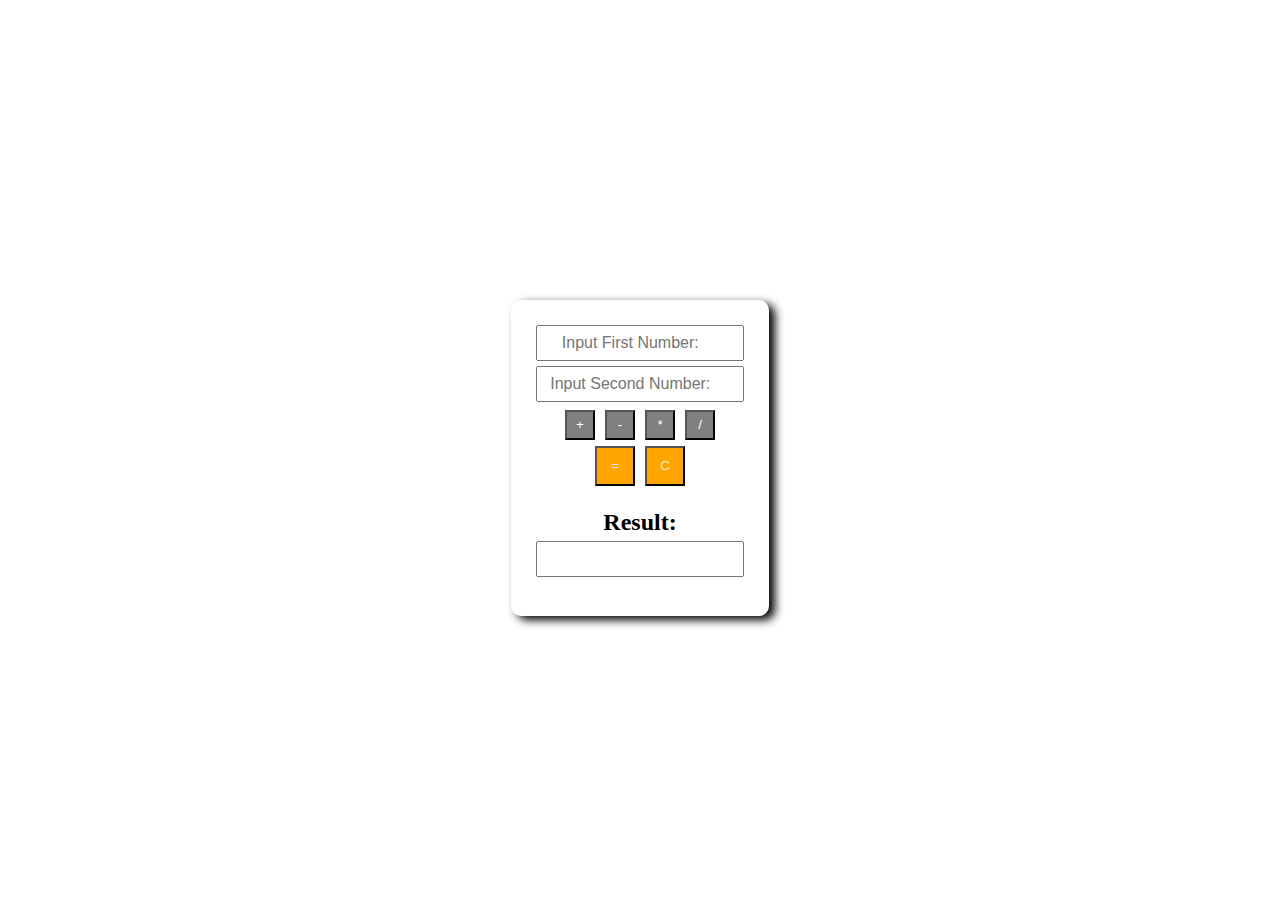
<file: exercise2/index.html>
<!-- Requirement
a) Get data (two numbers)
user need to input 2 numbers by providing 2 input fields
b) Choose an operator
providing operator ( +, -, * and /)
user can select one of four operators button to calculate 2 numbers
c) Get the result
after user input 2 numbers and select operator, provide "=" button to get the result
d) Reset the screen
Provide clear button "C" to clear the result and clear the screen -->

<!DOCTYPE html>
<html lang="en">
    <head>
        <meta charset="UTF-8" />
        <meta name="viewport" content="width=device-width, initial-scale=1.0" />
        <title>Calculator</title>
        <link rel="stylesheet" href="style.css">
    </head>
    <body>
        <div class="calculator">
            <div class="inputField">
                <input type="number" id="num1" placeholder="Input First Number: "></input>
                <input type="number" id="num2" placeholder="Input Second Number: "></input>
            </div>
            <div class="operators">
                <button onClick="calculation('+')">+</button>
                <button onClick="calculation('-')">-</button>
                <button onClick="calculation('*')">*</button>
                <button onClick="calculation('/')">/</button>
            </div>
            <div class="reset">
                <button onClick="equal()">=</button>
                <button onClick="clear()">C</button>
            </div>
            <div>
                <h2>Result: <input type="text" id="result" readonly></h2>
            </div>
        </div>
    </body>
    <script src="calculator.js"></script>
</html>
</file>
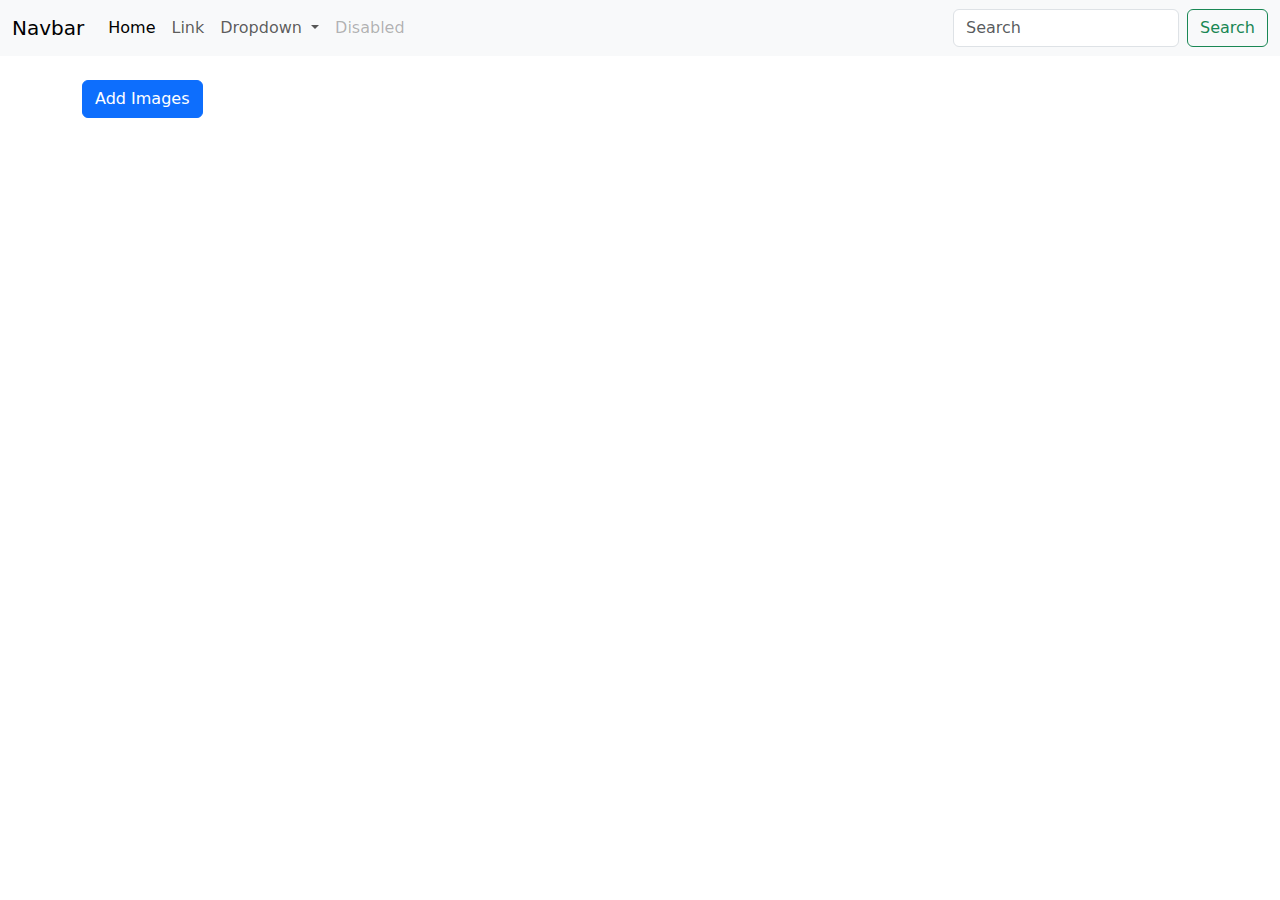
<file: lab exercise 4/index.html>
<!DOCTYPE html>
<html lang="en">
	<head>
		<meta charset="UTF-8" />
		<meta name="viewport" content="width=device-width, initial-scale=1.0" />
		<title>Bootstrap</title>
		<link
			href="https://cdn.jsdelivr.net/npm/bootstrap@5.3.3/dist/css/bootstrap.min.css"
			rel="stylesheet"
		/>
	</head>
	<body>
		<nav class="navbar navbar-expand-lg bg-body-tertiary">
			<div class="container-fluid">
				<a class="navbar-brand" href="#">Navbar</a>
				<button
					class="navbar-toggler"
					type="button"
					data-bs-toggle="collapse"
					data-bs-target="#navbarSupportedContent"
					aria-controls="navbarSupportedContent"
					aria-expanded="false"
					aria-label="Toggle navigation"
				>
					<span class="navbar-toggler-icon"></span>
				</button>
				<div class="collapse navbar-collapse" id="navbarSupportedContent">
					<ul class="navbar-nav me-auto mb-2 mb-lg-0">
						<li class="nav-item">
							<a class="nav-link active" aria-current="page" href="#">Home</a>
						</li>
						<li class="nav-item">
							<a class="nav-link" href="#">Link</a>
						</li>
						<li class="nav-item dropdown">
							<a
								class="nav-link dropdown-toggle"
								href="#"
								role="button"
								data-bs-toggle="dropdown"
								aria-expanded="false"
							>
								Dropdown
							</a>
							<ul class="dropdown-menu">
								<li><a class="dropdown-item" href="#">Action</a></li>
								<li><a class="dropdown-item" href="#">Another action</a></li>
								<li><hr class="dropdown-divider" /></li>
								<li>
									<a class="dropdown-item" href="#">Something else here</a>
								</li>
							</ul>
						</li>
						<li class="nav-item">
							<a class="nav-link disabled" aria-disabled="true">Disabled</a>
						</li>
					</ul>
					<form class="d-flex" role="search">
						<input
							class="form-control me-2"
							type="search"
							placeholder="Search"
							aria-label="Search"
						/>
						<button class="btn btn-outline-success" type="submit">
							Search
						</button>
					</form>
				</div>
			</div>
		</nav>

		<div class="container mt-4">
			<button class="btn btn-primary mb-3" onclick="populateImg()">
				Add Images
			</button>
			<div class="row" id="card-container"></div>
		</div>

		<template id="card-template">
			<div class="col-12 col-md-6 col-lg-3 mb-4">
				<div class="card" style="width: 18rem">
					<img src="" class="card-img-top" alt="" />
					<div class="card-body">
						<h5 class="card-title"></h5>
						<p class="card-text"></p>
						<a href="#" class="btn btn-primary">More Info</a>
					</div>
				</div>
			</div>
		</template>
	</body>
	<script src="https://cdn.jsdelivr.net/npm/bootstrap@5.3.3/dist/js/bootstrap.bundle.min.js"></script>
	<script src="index.js"></script>
</html>
</file>
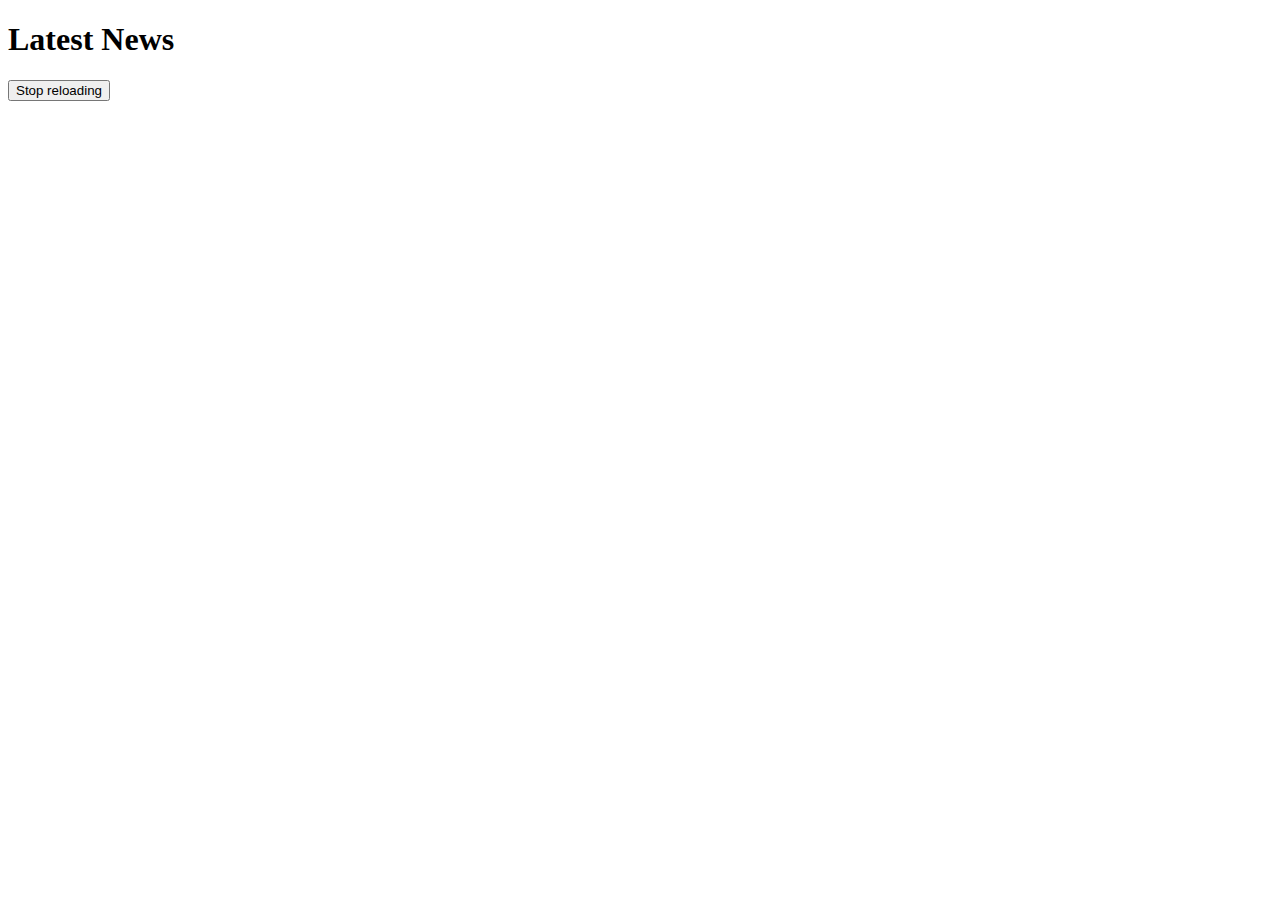
<file: lab exercise 5/index.html>
<!DOCTYPE html>
<html lang="en">
	<head>
		<meta charset="UTF-8" />
		<meta name="viewport" content="width=device-width, initial-scale=1.0" />
		<title>Live News</title>
	</head>
	<body>
		<h1>Latest News</h1>
		<div class="news-container" id="newsContainer"></div>
		<button id="stopButton">Stop reloading</button>
	</body>
	<script src="index.js"></script>
</html>
</file>
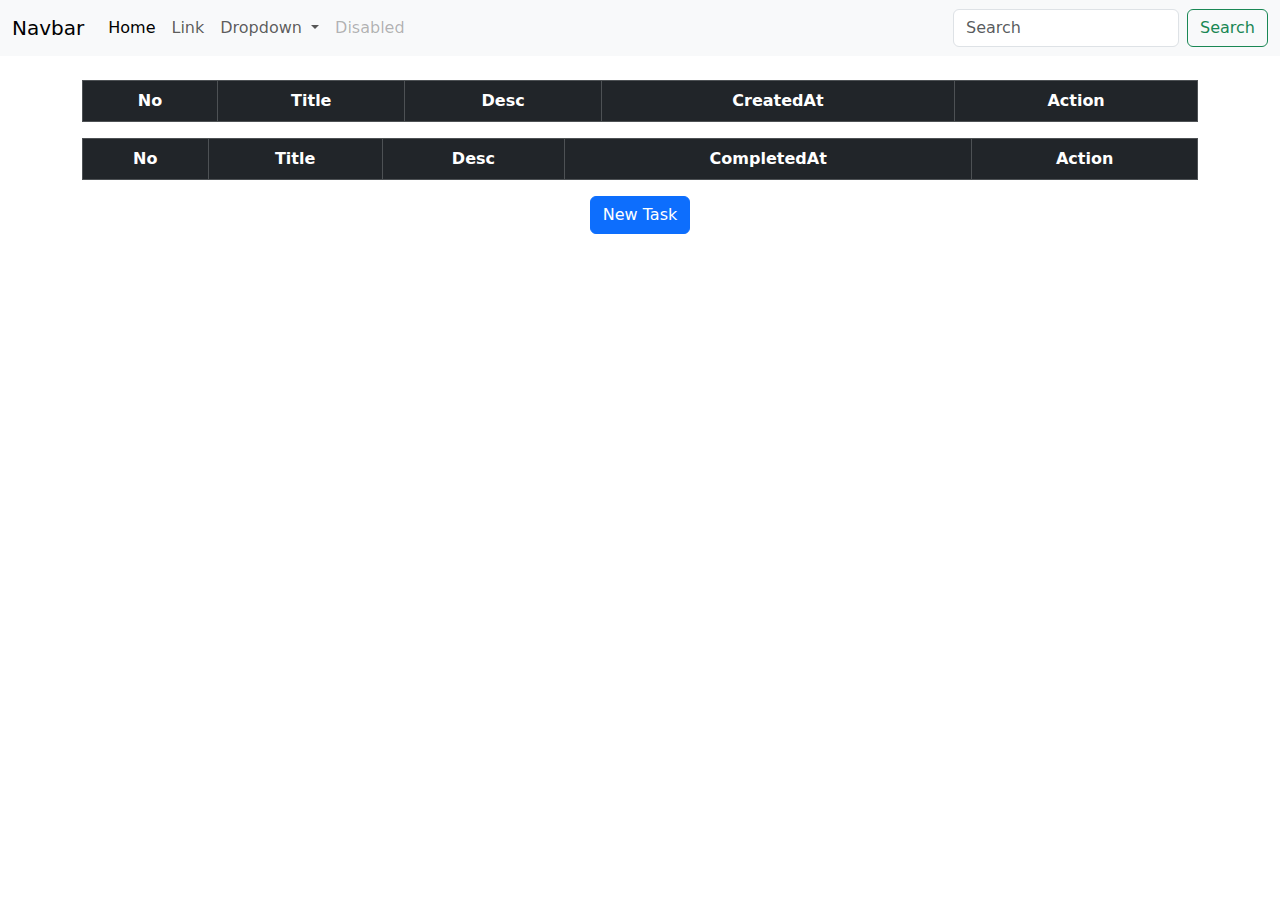
<file: miniproject1/index.html>
<!DOCTYPE html>
<html lang="en">
	<head>
		<meta charset="UTF-8" />
		<meta name="viewport" content="width=device-width, initial-scale=1.0" />
		<title>Document</title>
		<link
			href="https://cdn.jsdelivr.net/npm/bootstrap@5.3.3/dist/css/bootstrap.min.css"
			rel="stylesheet"
		/>
	</head>
	<body>
		<template id="rowTemplate">
			<tr>
				<th id="id"></th>
				<td id="title"></td>
				<td id="desc"></td>
				<td id="createdAt"></td>
				<td>
					<button>Update</button> <button id="todoDel">Del</button>
					<input
						class="form-check-input mt-0"
						id="todoComplete"
						type="checkbox"
						value=""
						aria-label="Checkbox for following text input"
						required
					/>
				</td>
			</tr>
		</template>

		<nav class="navbar navbar-expand-lg bg-body-tertiary">
			<div class="container-fluid">
				<a class="navbar-brand" href="#">Navbar</a>
				<button
					class="navbar-toggler"
					type="button"
					data-bs-toggle="collapse"
					data-bs-target="#navbarSupportedContent"
					aria-controls="navbarSupportedContent"
					aria-expanded="false"
					aria-label="Toggle navigation"
				>
					<span class="navbar-toggler-icon"></span>
				</button>
				<div class="collapse navbar-collapse" id="navbarSupportedContent">
					<ul class="navbar-nav me-auto mb-2 mb-lg-0">
						<li class="nav-item">
							<a class="nav-link active" aria-current="page" href="#">Home</a>
						</li>
						<li class="nav-item">
							<a class="nav-link" href="#">Link</a>
						</li>
						<li class="nav-item dropdown">
							<a
								class="nav-link dropdown-toggle"
								href="#"
								role="button"
								data-bs-toggle="dropdown"
								aria-expanded="false"
							>
								Dropdown
							</a>
							<ul class="dropdown-menu">
								<li><a class="dropdown-item" href="#">Action</a></li>
								<li><a class="dropdown-item" href="#">Another action</a></li>
								<li><hr class="dropdown-divider" /></li>
								<li>
									<a class="dropdown-item" href="#">Something else here</a>
								</li>
							</ul>
						</li>
						<li class="nav-item">
							<a class="nav-link disabled" aria-disabled="true">Disabled</a>
						</li>
					</ul>
					<form class="d-flex" role="search">
						<input
							class="form-control me-2"
							type="search"
							placeholder="Search"
							aria-label="Search"
						/>
						<button class="btn btn-outline-success" type="submit">
							Search
						</button>
					</form>
				</div>
			</div>
		</nav>

		<div class="container mt-4">
			<table class="table table-bordered text-center">
				<thead class="table-dark">
					<tr>
						<th scope="col">No</th>
						<th scope="col">Title</th>
						<th scope="col">Desc</th>
						<th scope="col">CreatedAt</th>
						<th scope="col">Action</th>
					</tr>
				</thead>
				<tbody id="rowContainer"></tbody>
			</table>
		</div>

		<div class="container">
			<table class="table table-bordered text-center">
				<thead class="table-dark">
					<tr>
						<th scope="col">No</th>
						<th scope="col">Title</th>
						<th scope="col">Desc</th>
						<th scope="col">CompletedAt</th>
						<th scope="col">Action</th>
					</tr>
				</thead>
				<tbody id="completedContainer"></tbody>
			</table>
		</div>

		<div
			class="modal fade"
			id="exampleModal"
			tabindex="-1"
			aria-labelledby="exampleModalLabel"
		>
			<div class="modal-dialog">
				<div class="modal-content">
					<div class="modal-header">
						<h1 class="modal-title fs-5" id="exampleModalLabel">Todo</h1>
						<button
							type="button"
							class="btn-close"
							data-bs-dismiss="modal"
							aria-label="Close"
						></button>
					</div>
					<div class="modal-body">
						<form id="todoForm">
							<div class="mb-3">
								<label for="title" class="form-label">Title</label>
								<input type="text" class="form-control" id="formTitle" />
							</div>
							<div class="mb-3">
								<label for="desc" class="form-label">Description</label>
								<input type="text" class="form-control" id="fromDesc" />
							</div>
						</form>
					</div>
					<div class="modal-footer">
						<button
							type="button"
							class="btn btn-secondary"
							data-bs-dismiss="modal"
						>
							Close
						</button>
						<button type="button" class="btn btn-primary" onclick="modalSave()">
							Save
						</button>
					</div>
				</div>
			</div>
		</div>
		<div class="row mt-3 mb-4 text-center">
			<div class="col">
				<button type="button" class="btn btn-primary" onclick="modalClick()">
					New Task
				</button>
			</div>
		</div>
	</body>
	<script src="https://cdn.jsdelivr.net/npm/bootstrap@5.3.3/dist/js/bootstrap.bundle.min.js"></script>
	<script src="index.js"></script>
</html>
</file>
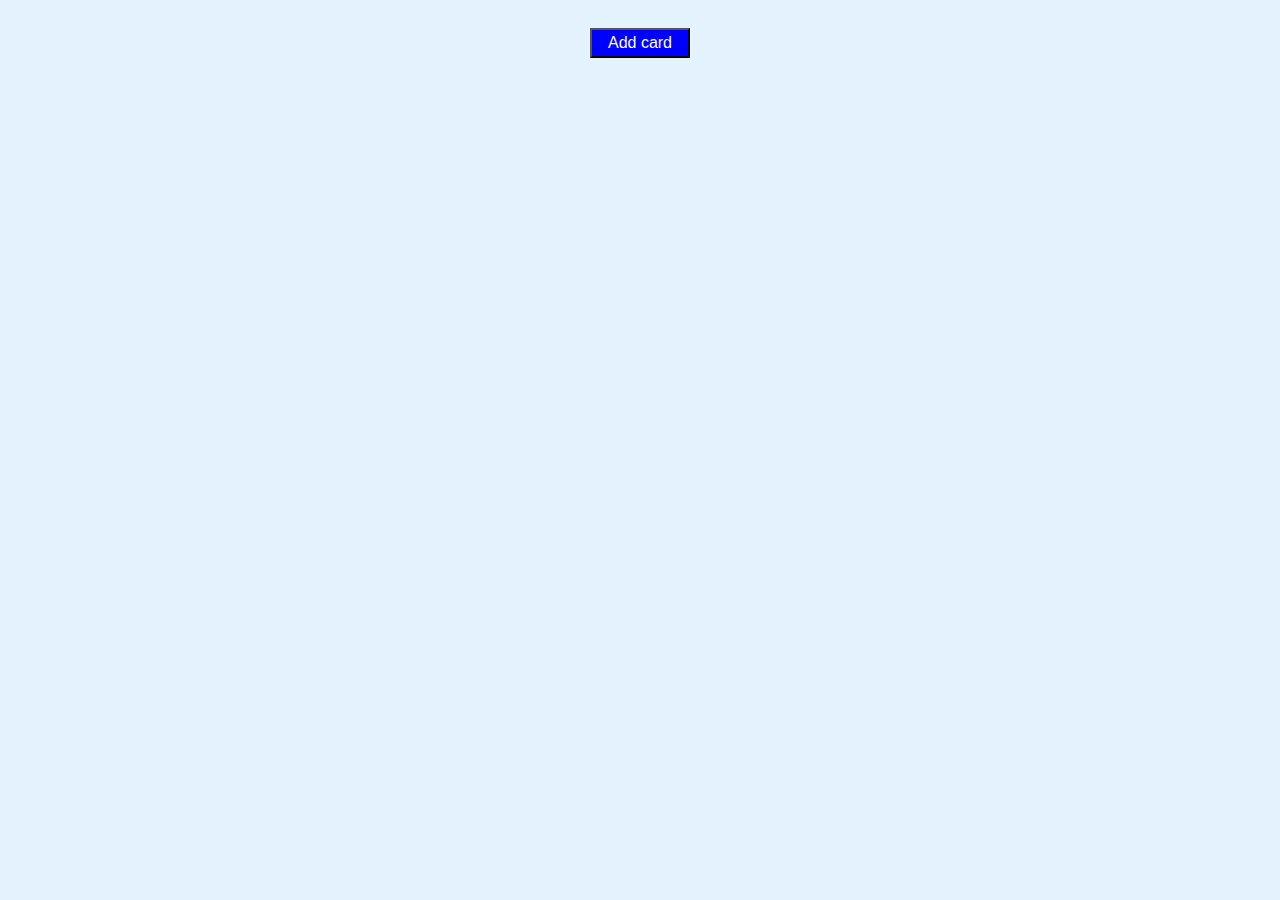
<file: lab exercise 3/card.html>
<!DOCTYPE html>
<html>
	<head>
		<meta charset="UTF-8" />
		<meta name="viewport" content="width=device-width, initial-scale=1.0" />
		<title>Card</title>
		<link rel="stylesheet" href="style.css" />
	</head>
	<body>
		<div class="buttonLoc">
			<button onclick="addCard()">Add card</button>
		</div>

		<template id="card-template">
			<!-- <div class="card">
				<div class="card-body">
					<div class="card-name"></div>
					<div class="card-title"></div>
					<img class="card-image" src="" alt="Artwork" />
				</div>
			</div> -->
			<div class="card">
				<div class="card-header">
					<h3 class="card-name"></h3>
					<h4 class="card-age"></h4>
					<h4 class="card-loc"></h4>
				</div>

				<img class="card-image" src="" alt="Artwork" />
				<div class="card-body">
					<h5 class="card-title"></h5>
					<p class="card-desc"></p>
				</div>
			</div>
		</template>

		<div id="card-list"></div>
	</body>
	<script src="card.js"></script>
</html>
</file>
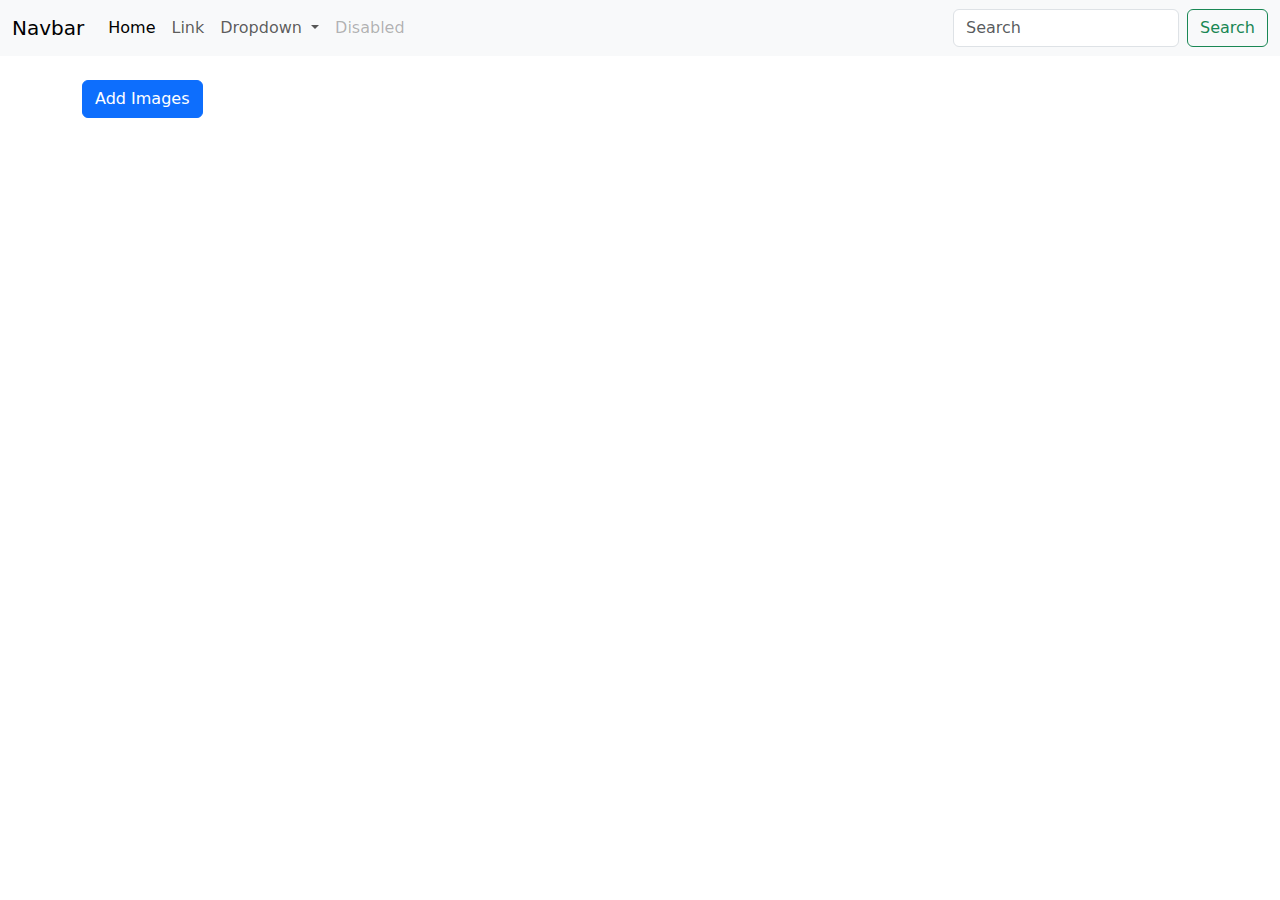
<file: lab exercise 4/cardimg.html>
<!DOCTYPE html>
<html lang="en">
	<head>
		<meta charset="UTF-8" />
		<meta name="viewport" content="width=device-width, initial-scale=1.0" />
		<title>Bootstrap</title>
		<link
			href="https://cdn.jsdelivr.net/npm/bootstrap@5.3.3/dist/css/bootstrap.min.css"
			rel="stylesheet"
		/>
	</head>
	<body>
		<nav class="navbar navbar-expand-lg bg-body-tertiary">
			<div class="container-fluid">
				<a class="navbar-brand" href="#">Navbar</a>
				<button
					class="navbar-toggler"
					type="button"
					data-bs-toggle="collapse"
					data-bs-target="#navbarSupportedContent"
					aria-controls="navbarSupportedContent"
					aria-expanded="false"
					aria-label="Toggle navigation"
				>
					<span class="navbar-toggler-icon"></span>
				</button>
				<div class="collapse navbar-collapse" id="navbarSupportedContent">
					<ul class="navbar-nav me-auto mb-2 mb-lg-0">
						<li class="nav-item">
							<a class="nav-link active" aria-current="page" href="#">Home</a>
						</li>
						<li class="nav-item">
							<a class="nav-link" href="#">Link</a>
						</li>
						<li class="nav-item dropdown">
							<a
								class="nav-link dropdown-toggle"
								href="#"
								role="button"
								data-bs-toggle="dropdown"
								aria-expanded="false"
							>
								Dropdown
							</a>
							<ul class="dropdown-menu">
								<li><a class="dropdown-item" href="#">Action</a></li>
								<li><a class="dropdown-item" href="#">Another action</a></li>
								<li><hr class="dropdown-divider" /></li>
								<li>
									<a class="dropdown-item" href="#">Something else here</a>
								</li>
							</ul>
						</li>
						<li class="nav-item">
							<a class="nav-link disabled" aria-disabled="true">Disabled</a>
						</li>
					</ul>
					<form class="d-flex" role="search">
						<input
							class="form-control me-2"
							type="search"
							placeholder="Search"
							aria-label="Search"
						/>
						<button class="btn btn-outline-success" type="submit">
							Search
						</button>
					</form>
				</div>
			</div>
		</nav>

		<div class="container mt-4">
			<button class="btn btn-primary mb-3" onclick="populateImg()">
				Add Images
			</button>
			<div class="row" id="card-container"></div>
		</div>

		<template id="card-template">
			<div class="col-12 col-md-6 col-lg-3 mb-4">
				<div class="card" style="width: 18rem">
					<img src="" class="card-img-top" alt="" />
					<div class="card-body">
						<h5 class="card-title"></h5>
						<p class="card-text"></p>
						<a href="#" class="btn btn-primary">More Info</a>
					</div>
				</div>
			</div>
		</template>
	</body>
	<script src="https://cdn.jsdelivr.net/npm/bootstrap@5.3.3/dist/js/bootstrap.bundle.min.js"></script>
	<script src="cardimg.js"></script>
</html>
</file>
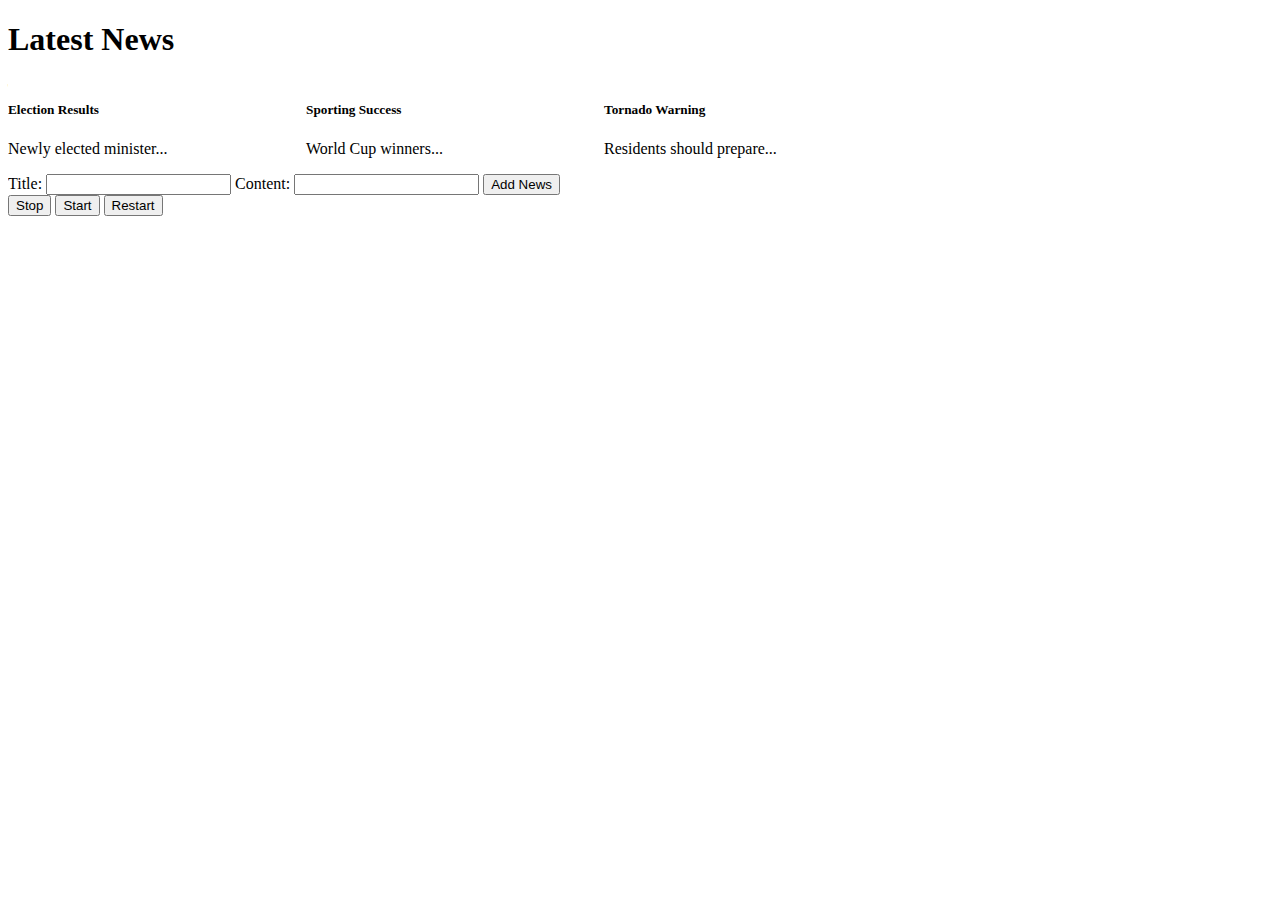
<file: lab exercise 5/news.html>
<!DOCTYPE html>
<html lang="en">
	<head>
		<meta charset="UTF-8" />
		<meta name="viewport" content="width=device-width, initial-scale=1.0" />
		<title>Live News</title>
	</head>
	<body>
		<h1>Latest News</h1>
		<div
			class="news-container"
			id="news-container"
			style="display: flex; flex-wrap: wrap; gap: 10px"
		></div>
		<template id="newsContainer">
			<div class="card" style="width: 18rem">
				<div class="card-body">
					<h5 class="card-title"></h5>
					<p class="card-text"></p>
				</div>
			</div>
		</template>
		<div>
			<label for="newsTitle">Title:</label>
			<input type="text" id="newsTitle" />
			<label for="newsContent">Content:</label>
			<input type="text" id="newsContent" />
			<button id="addNewsButton">Add News</button>
		</div>

		<button id="stopButton">Stop</button>
		<button id="startButton">Start</button>
		<button id="restartButton">Restart</button>
	</body>
	<script src="news.js"></script>
</html>
</file>
<file: exercise2/style.css>
body {
	display: flex;
	justify-content: center;
	align-items: center;
	height: 100vh;
}

.calculator {
	border-radius: 10px;
	padding: 20px;
	box-shadow: 6px 4px 10px;
	text-align: center;
}
input {
	display: block;
	margin: 5px;
	width: 200px;
	height: 30px;
	font-size: medium;
	text-align: center;
}

.operators button {
	background-color: grey;
	color: white;
	width: 30px;
	height: 30px;
	margin: 3px;
}

.reset button {
	background-color: orange;
	color: antiquewhite;
	width: 40px;
	height: 40px;
	margin: 3px;
}
</file>
<file: lab exercise 3/style.css>
body {
	font-family: Arial, Helvetica, sans-serif;
	background-color: #e3f2fd;
	display: flex;
	align-items: center;
	justify-content: center;
	flex-direction: column;
}
#card-list {
	display: flex;
	flex-wrap: wrap;
	gap: 20px;
	justify-content: center;
}
.card {
	width: 300px;
	background: white;
	border-radius: 10px;
	padding: 10px;
}
.card img {
	width: 100%;
	background: white;
	border-radius: 10px;
	height: 250px;
}
.card-name {
	font-weight: bold;
	font-size: 1.5em;
}

.card-title {
	font-size: 1.2em;
	color: rgb(62, 60, 60);
}

.card-desc {
	font-style: italic;
}

.card-body {
	padding: 15px;
	text-align: center;
}

.buttonLoc {
	display: flex;
	justify-content: center;
	margin: 20px;
	width: 100%;
}
button {
	background-color: blue;
	color: white;
	width: 100px;
	height: 30px;
	font-size: 1em;
}
</file>
